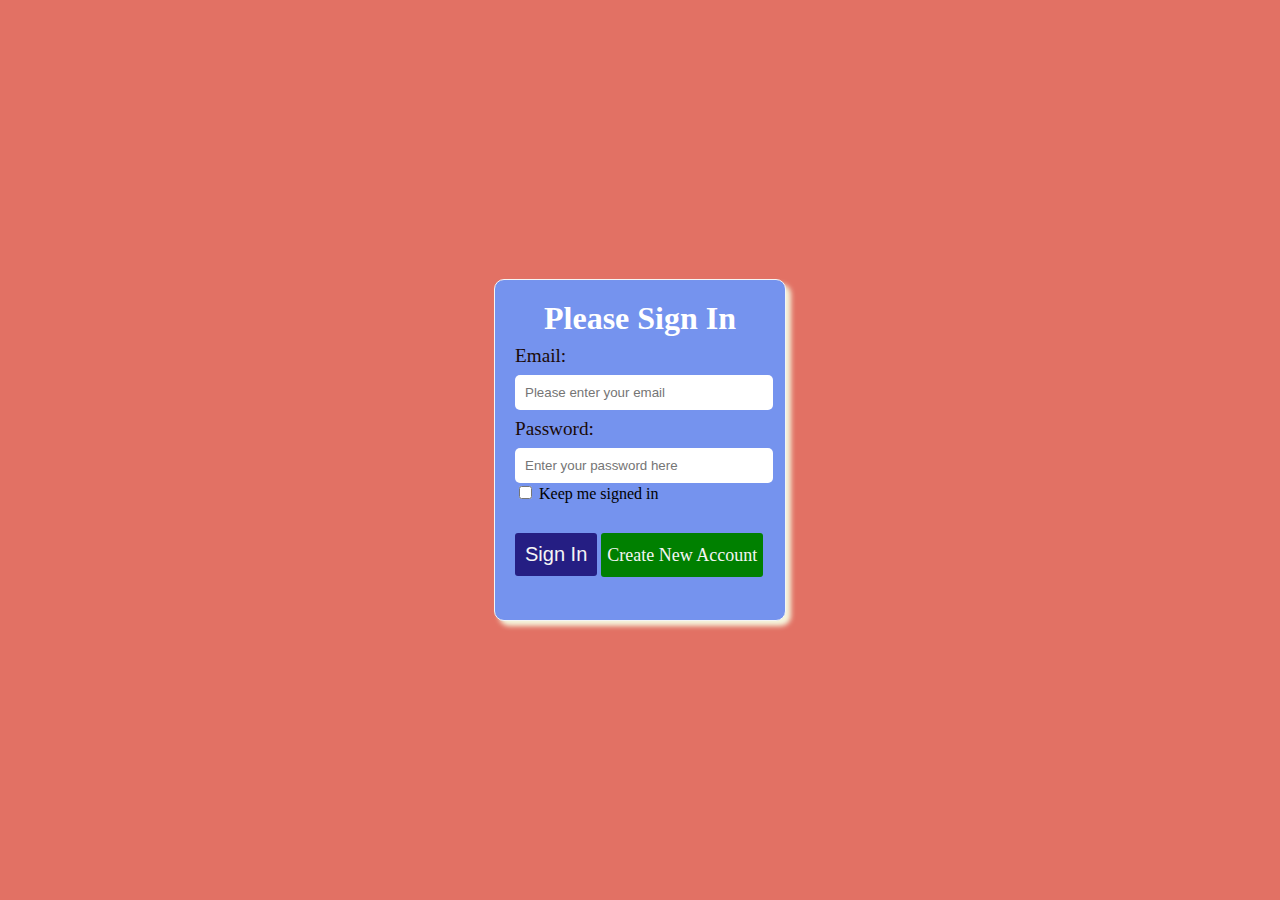
<file: index.html>
<!DOCTYPE html>
<html lang="en">
<head>
    <meta charset="UTF-8">
    <meta name="viewport" content="width=device-width, initial-scale=1.0">
    <title>My Website</title>
    <link rel="stylesheet" href="styles.css">
</head>
<body>
  
 
  <div class="my-form">
    

    <form>
      <div class="my-border">
        <h1>Please Sign In</h1>

        <label for="email" class="block-label">Email:</label>
        <input type="text" id="email" class="input-content" placeholder="Please enter your email">
       
        <label for="password" class="block-label">Password:</label>
        <input type="password" id="password" class="input-content" placeholder="Enter your password here"><br>
        
        <input type="checkbox">
        <label for="checkbox">Keep me signed in</label><br>
        
        <button>Sign In</button>
        
        <a href="sign-up.html">Create New Account</a>
      </div>
    </form>

  </div>

</body>
</html>
</file>
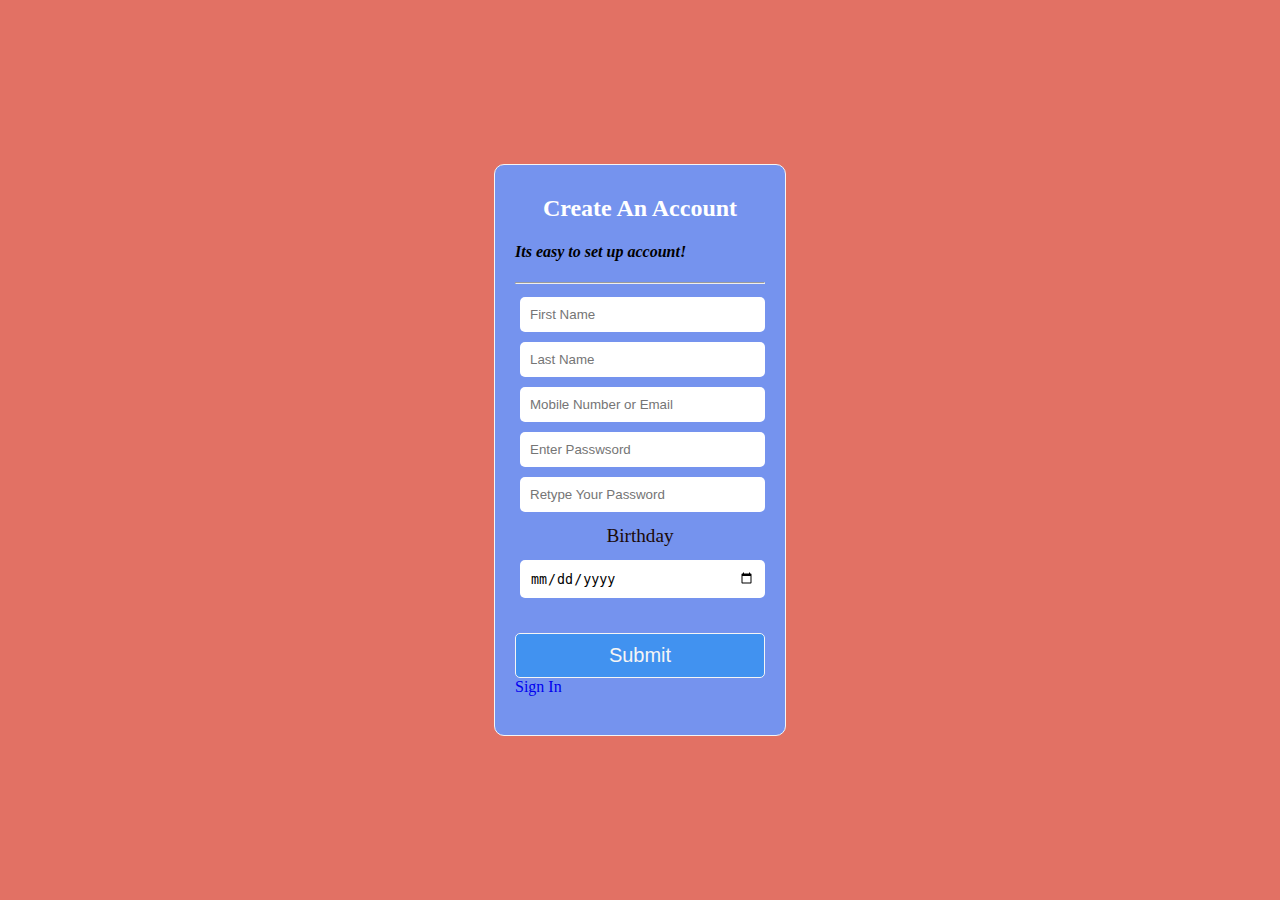
<file: sign-up.html>
<!DOCTYPE html>
<html lang="en">
<head>
    <meta charset="UTF-8">
    <meta name="viewport" content="width=device-width, initial-scale=1.0">
    <title>New Account</title>
    <link rel="stylesheet" href="sign-up.css">
</head>
<body>
    
    <div class="my-form">

        <form>
            <h2>Create An Account</h2>
           <h4><em>Its easy to set up account!</em></h4>
            <hr>
            
            <input type="text" placeholder="First Name">

            <input type="text" placeholder="Last Name">

            <input type="text" placeholder="Mobile Number or Email">

            <input type="password" placeholder ="Enter Passwsord">

            <input type="password" placeholder="Retype Your Password">

            <label for="birthday" class="block-label">Birthday</label>

            <input type="date"><br>

            <button>Submit</button>

           <a href="index.html">Sign In</a> 

        </form>

    </div>
</body>
</html>
</file>
<file: styles.css>
body, h1, div, a {
    padding: 0;
    margin: 0;
}

a{
    text-decoration: none;
}

.block-label{
    display: block;
    font-size: 1.2rem;
    margin: 0.5rem 0;
    color: rgb(27, 10, 8);
}

h1 {
    text-align: center;
    color: white;
}

.my-form {
    background-color: rgb(226, 113, 100);
    height: 100vh;
    display: flex;
    flex-direction: column;
    align-items: center;
    justify-content: center;

}

form {
    background-color: rgb(117, 147, 238);
    height: 300px;
    width: 250px;
    padding: 20px;
    border: 1px solid whitesmoke;
    border-radius: 10px;
    box-shadow: 5px 5px 5px beige;
}

.input-content{
    padding: 10px;
    border: none;
    border-radius: 5px;
    width: 95%;
}

button{
    margin-top: 30px;
    padding: 10px;
    font-size: 20px;
    color: whitesmoke;
    
    background-color: rgb(37, 30, 131);
    border: none;
    border-radius: 3px;
    cursor: pointer;
}

button:hover {
    background-color: rgb(55, 58, 56);
    color: rgb(13, 14, 13);
}

a {
    background-color: green;
    /* margin: 10px 10px; */
    padding: 12px 6px;
    font-size: 18px;
    color: whitesmoke;
    border-radius: 3px;
}
</file>
<file: sign-up.css>
body, h1, div, a {
    padding: 0;
    margin: 0;
}

a{
    text-decoration: none;
}

.block-label{
    display: block;
    font-size: 1.2rem;
    margin: 0.5rem 0;
    color: rgb(27, 10, 8);
}

h2 {
    text-align: center;
    color: white;
}

h4 {

}

.my-form {
    background-color: rgb(226, 113, 100);
    height: 100vh;
    display: flex;
    flex-direction: column;
    align-items: center;
    justify-content: center;

}

form {
    background-color: rgb(117, 147, 238);
    height: 550px;
    width: 250px;
    padding: 10px 20px;
    border: 1px solid whitesmoke;
    border-radius: 10px;
    
}

input{
    padding: 10px;
    margin: 5px;
    border: none;
    border-radius: 5px;
    width: 90%;
}

label {
    text-align: center;
}

button{
    display: ;
    margin-top: 30px;
    padding: 10px;
    font-size: 20px;
    color: whitesmoke;
    
    background-color: rgb(65, 146, 240);
    border: 1px solid whitesmoke;
    border-radius: 5px;
    cursor: pointer;
    width: 100%;
}

button:hover {
    background-color: rgba(105, 142, 185, 0.568);
    color: rgb(238, 232, 232);
}
</file>
